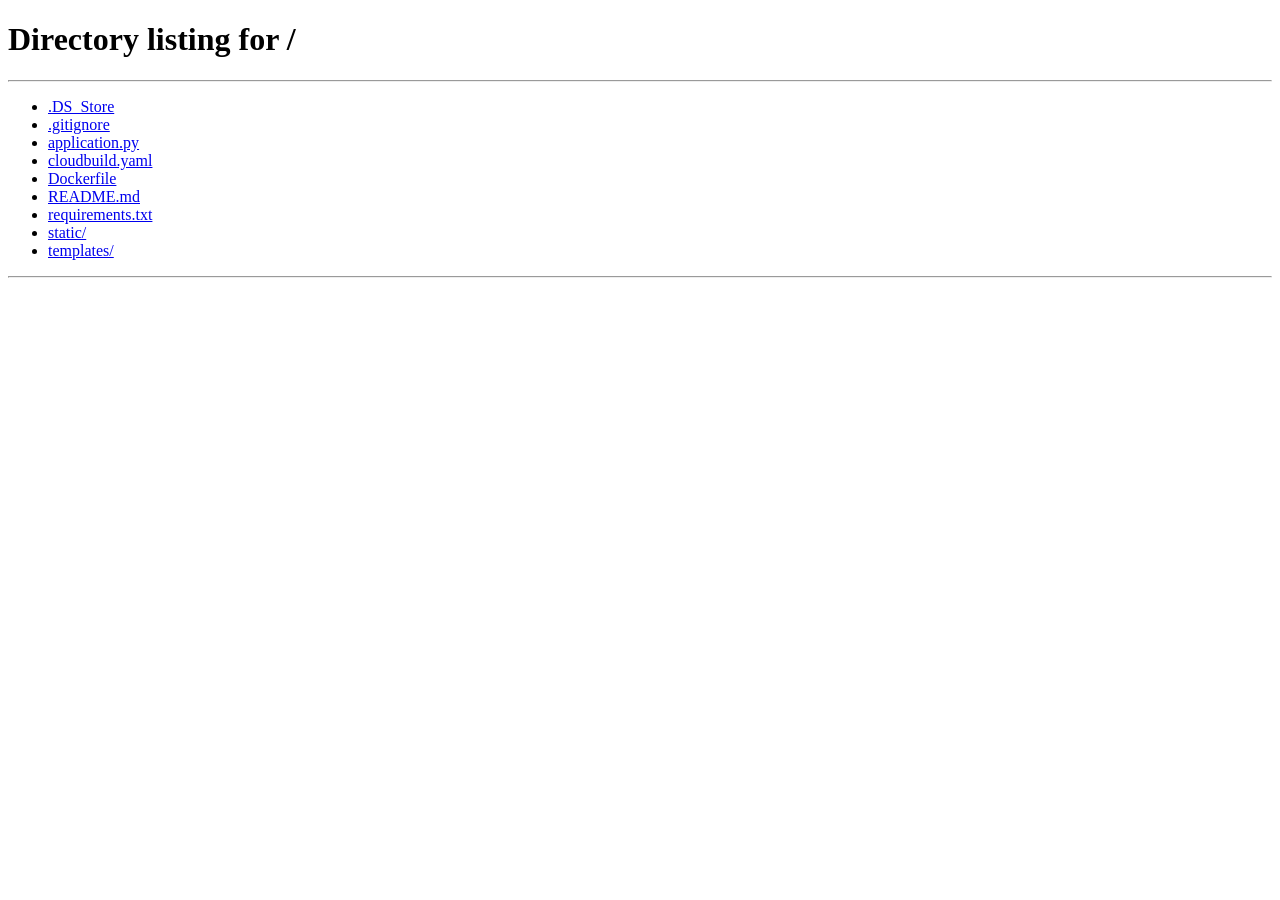
<file: templates/index.html>
<!DOCTYPE html>
<html lang="en">

<head>
    <meta charset="UTF-8">
    <meta name="viewport" content="width=device-width, initial-scale=1.0">
    <title>Student Exam Performance Predictor</title>
    <script>
        window.location.href = "/";
    </script>
</head>

<body>
    <p>Redirecting to predictor...</p>
</body>

</html>
</file>
